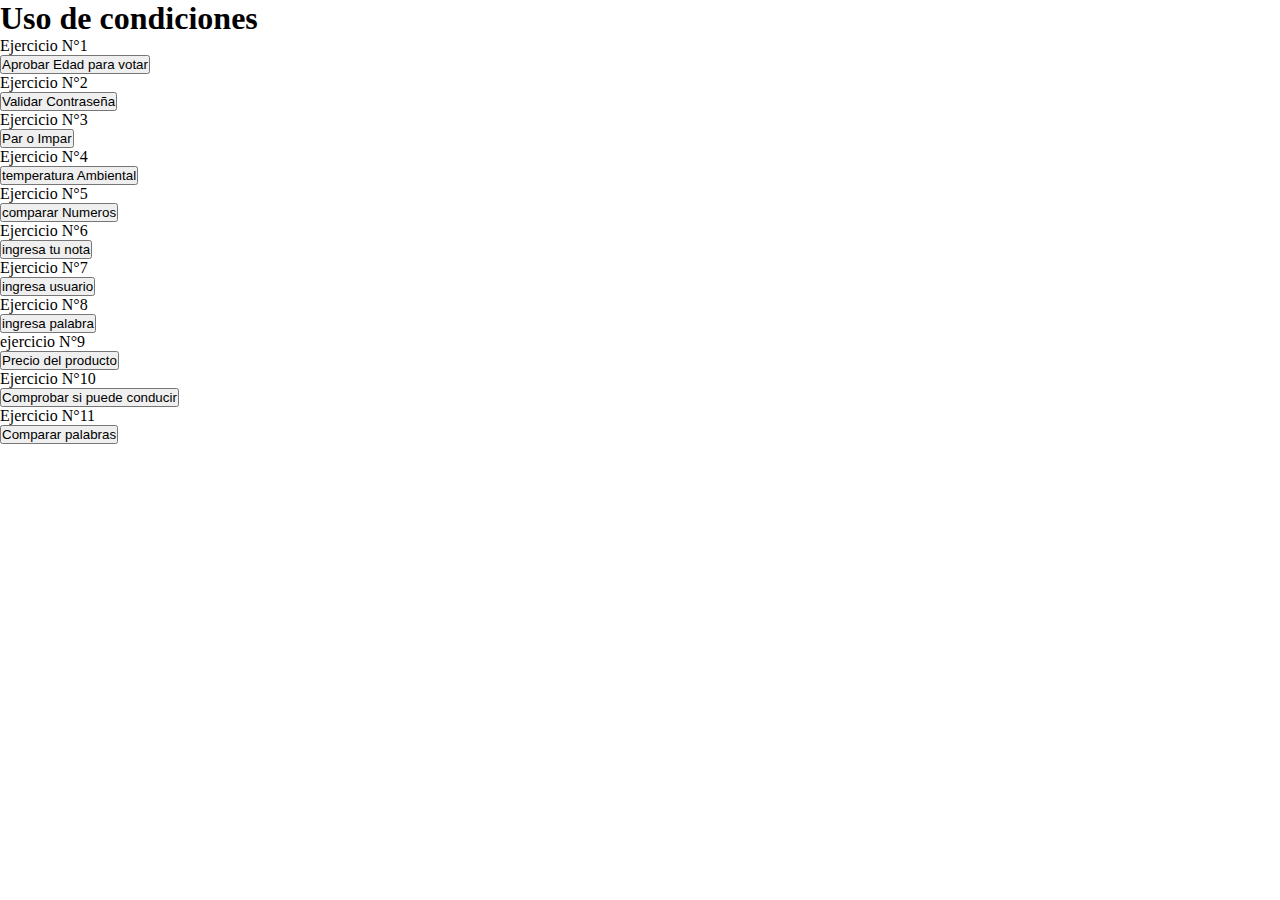
<file: 05_if_else/index.html>
<!DOCTYPE html>
<html lang="es">

<head>
    <meta charset="UTF-8">
    <meta name="viewport" content="width=device-width, initial-scale=1.0">
    <!-- Autor del documento -->
    <meta name="author" content="benjamindelgado@liceovvh.cl">
    <title>If else</title>
    <!-- Estilos css -->
    <link rel="stylesheet" href="style.css">
</head>

<body>

    <main>
        <h1>Uso de condiciones</h1>
        <p>Ejercicio N°1</p>
        <button onclick="edadVotar()">Aprobar Edad para votar</button>
        <p>Ejercicio N°2</p>
        <button onclick="validarPassword()">Validar Contraseña</button>
        <p>Ejercicio N°3</p>
        <button onclick="parImpar()">Par o Impar</button>
        <p>Ejercicio N°4</p>
        <button onclick="temperaturaAmbiental()">temperatura Ambiental</button>
        <p>Ejercicio N°5</p>
        <button onclick="compararNumeros()">comparar Numeros</button>
        <p>Ejercicio N°6</p>
        <button onclick="note()">ingresa tu nota</button>
        <p>Ejercicio N°7</p>
        <button onclick="usuarioAdmin()">ingresa usuario</button>
        <p>Ejercicio N°8</p>
        <button onclick="palabraMayuscula()">ingresa palabra</button>
        <p>ejercicio N°9</p>
        <button onclick="precio()">Precio del producto</button>
        <p>Ejercicio N°10</p>
        <button onclick="licenciaEdad()">Comprobar si puede conducir</button>
        <p>Ejercicio N°11</p>
        <button onclick="encontrarPalabraLarga()">Comparar palabras</button>
    </main>



    <script src="script.JS"></script>
</body>

</html>
</file>
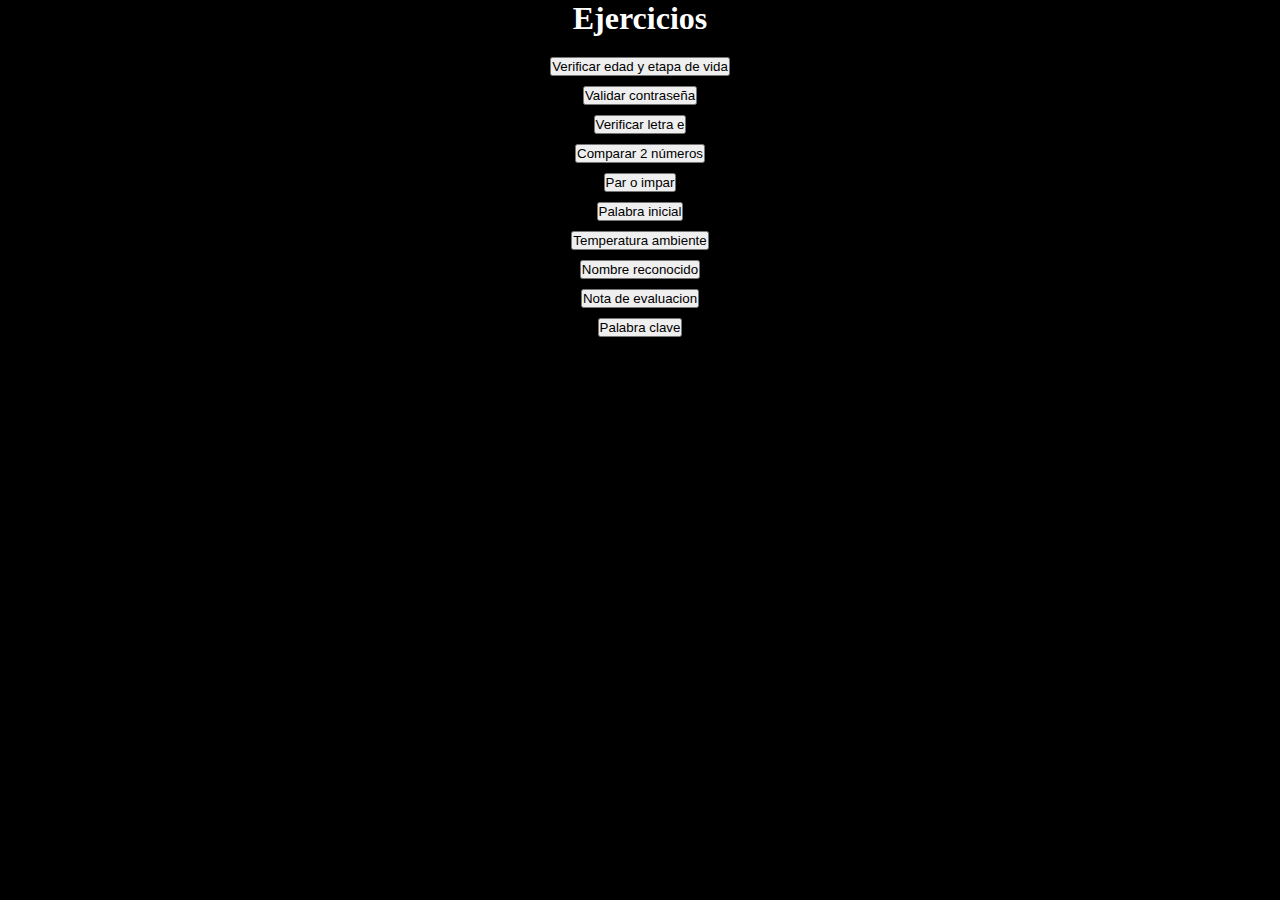
<file: 06_condiciones_repaso/index.html>
<!DOCTYPE html>
<html lang="es">

<head>
    <meta charset="UTF-8">
    <meta name="viewport" content="width=device-width, initial-scale=1.0">
    <title>Condiciones</title>
    <!-- Estilos css -->
    <link rel="stylesheet" href="style.css">
</head>

<body>
    <header>
        <h1>Ejercicios </h1>
    </header>

    <div class="container">
        <div>
            <button onclick="verificarEtapa()">Verificar edad y etapa de vida</button>
        </div>
        <div>
            <button onclick="validarContraseña()">Validar contraseña</button>
        </div>
        <div>
            <button onclick="validarLetraE()">Verificar letra e</button>
        </div>
        <div>
            <button onclick="compararDosNumeros()">Comparar 2 números</button>
        </div>
        <div>
            <button onclick="parImpar()">Par o impar</button>
        </div>
        <div>
            <button onclick="palabraInicial()">Palabra inicial</button>
        </div>
        <div>
            <button onclick="temperatura()">Temperatura ambiente</button>
        </div>
        <div>
            <button onclick="nombreReconocido()">Nombre reconocido</button>
        </div>
        <div>
            <button onclick="nota()">Nota de evaluacion</button>
        </div>
        <div>
            <button onclick="palabraClave()">Palabra clave</button>
        </div>
    </div>

    <!-- Script JS -->
    <script src="script.js"></script>
</body>

</html>
</file>
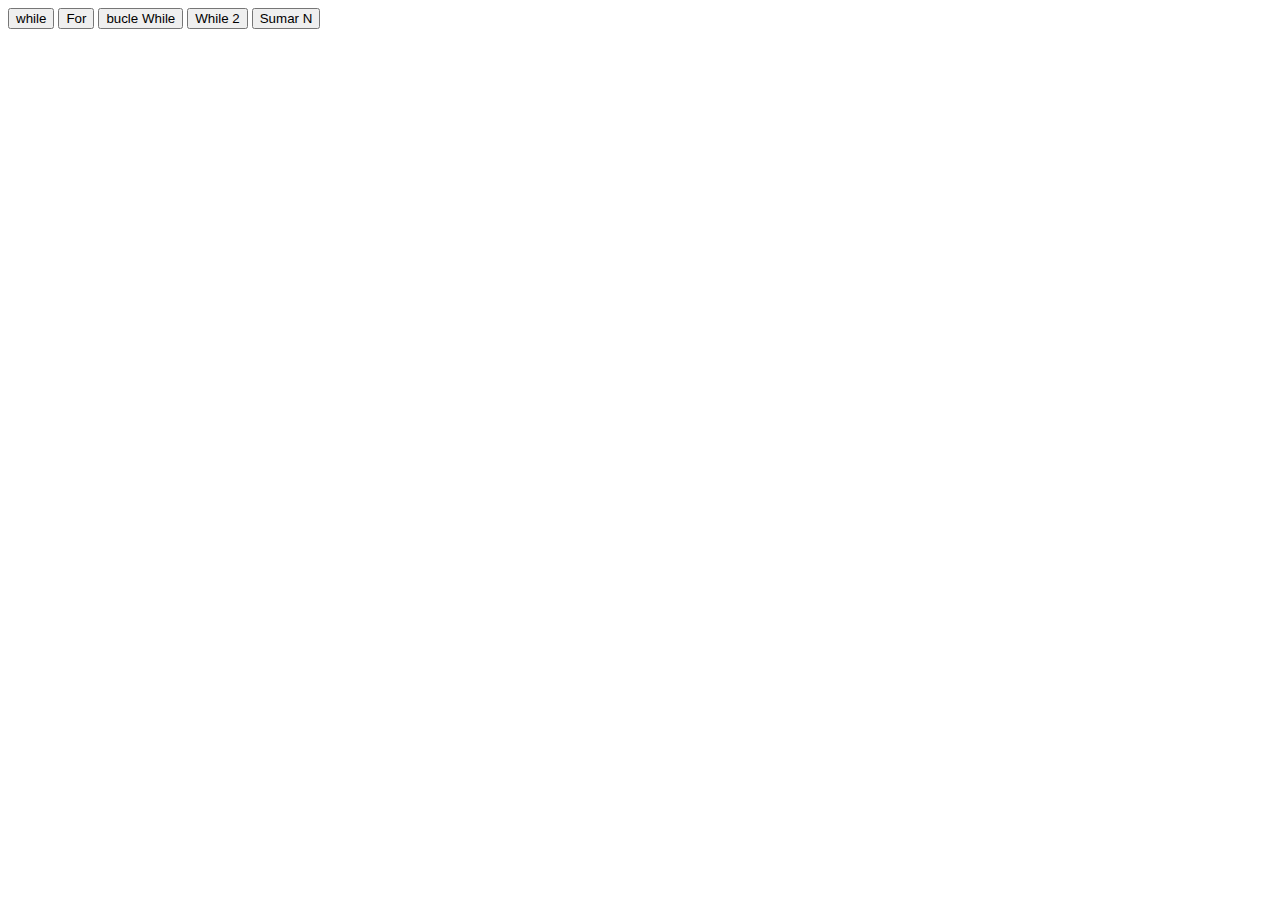
<file: 07_bucles/index.html>
<!DOCTYPE html>
<html lang="es">

<head>
    <meta charset="UTF-8">
    <meta name="viewport" content="width=device-width, initial-scale=1.0">
    <title>Bucles</title>
</head>

<body>


    <!-- Bucle while -->
    <button onclick="ejecutarWhile()">while</button>

    <!-- Bucle for -->
    <button onclick="ejecutarFor()">For</button>

    <button onclick="numero()">bucle While</button>

    <button onclick="numero2()">While 2</button>

    <button onclick="sumarN()">Sumar N</button>


    <script src="script.js"></script>
</body>

</html>
</file>
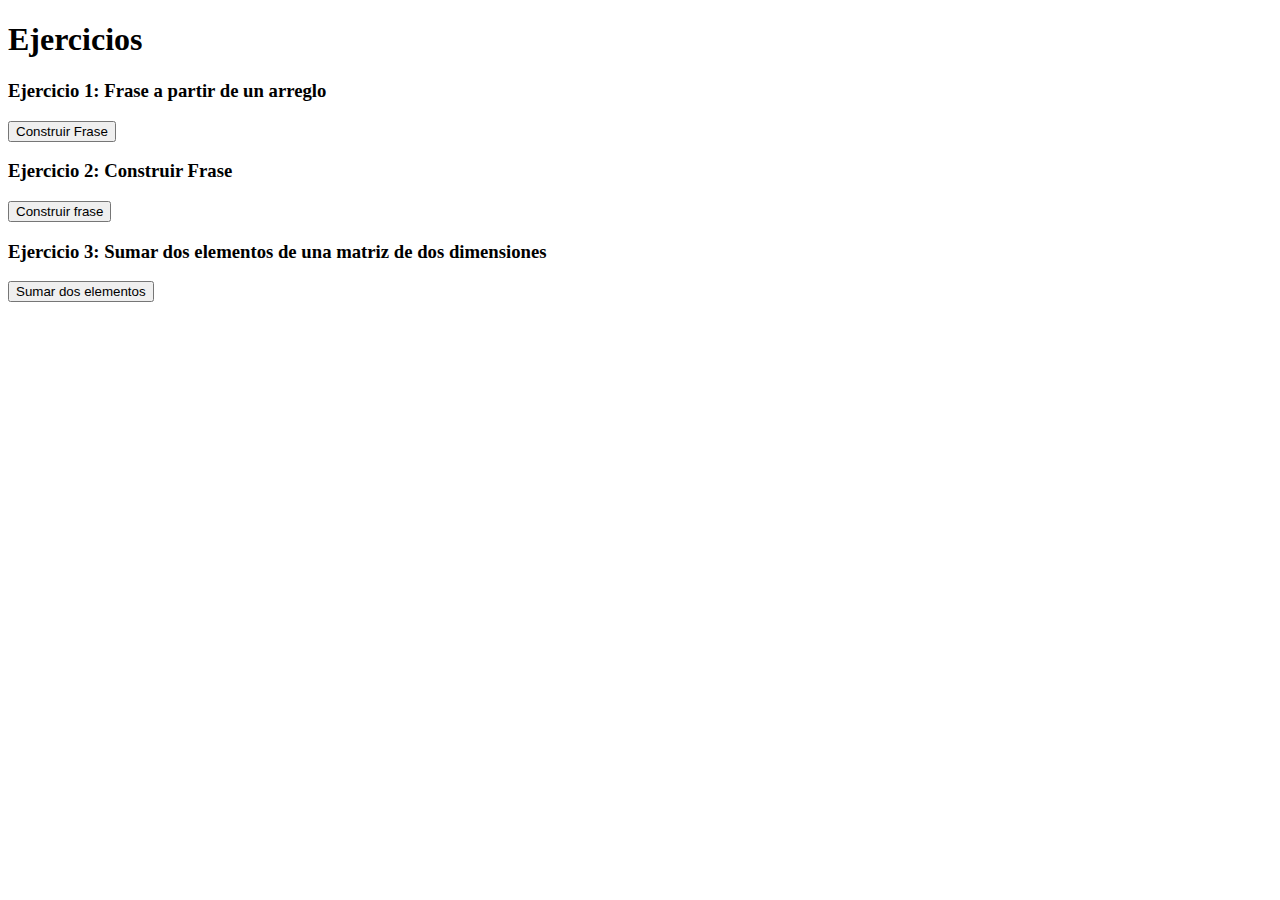
<file: 1.15 Ejercicios-Array/index.html>
<!DOCTYPE html>
<html lang="es">

<head>
    <meta charset="UTF-8">
    <meta name="viewport" content="width=device-width, initial-scale=1.0">
    <title>Ejercicios Arrays</title>
</head>

<body>
    <div class="container">
        <h1>
            Ejercicios
        </h1>
        <div class="row">
            <h3>Ejercicio 1: Frase a partir de un arreglo</h3>
            <button onclick="construirFrase()">Construir Frase</button>
        </div>
        <div class="row">
            <h3>Ejercicio 2: Construir Frase</h3>
            <button onclick="gatos()">Construir frase</button>
        </div>
        <div class="row">
            <h3>Ejercicio 3: Sumar dos elementos de una matriz de dos dimensiones</h3>
            <button onclick="sumarElementos()">Sumar dos elementos</button>
        </div>
    </div>

    <script src="static/js/script.js"></script>
</body>

</html>
</file>
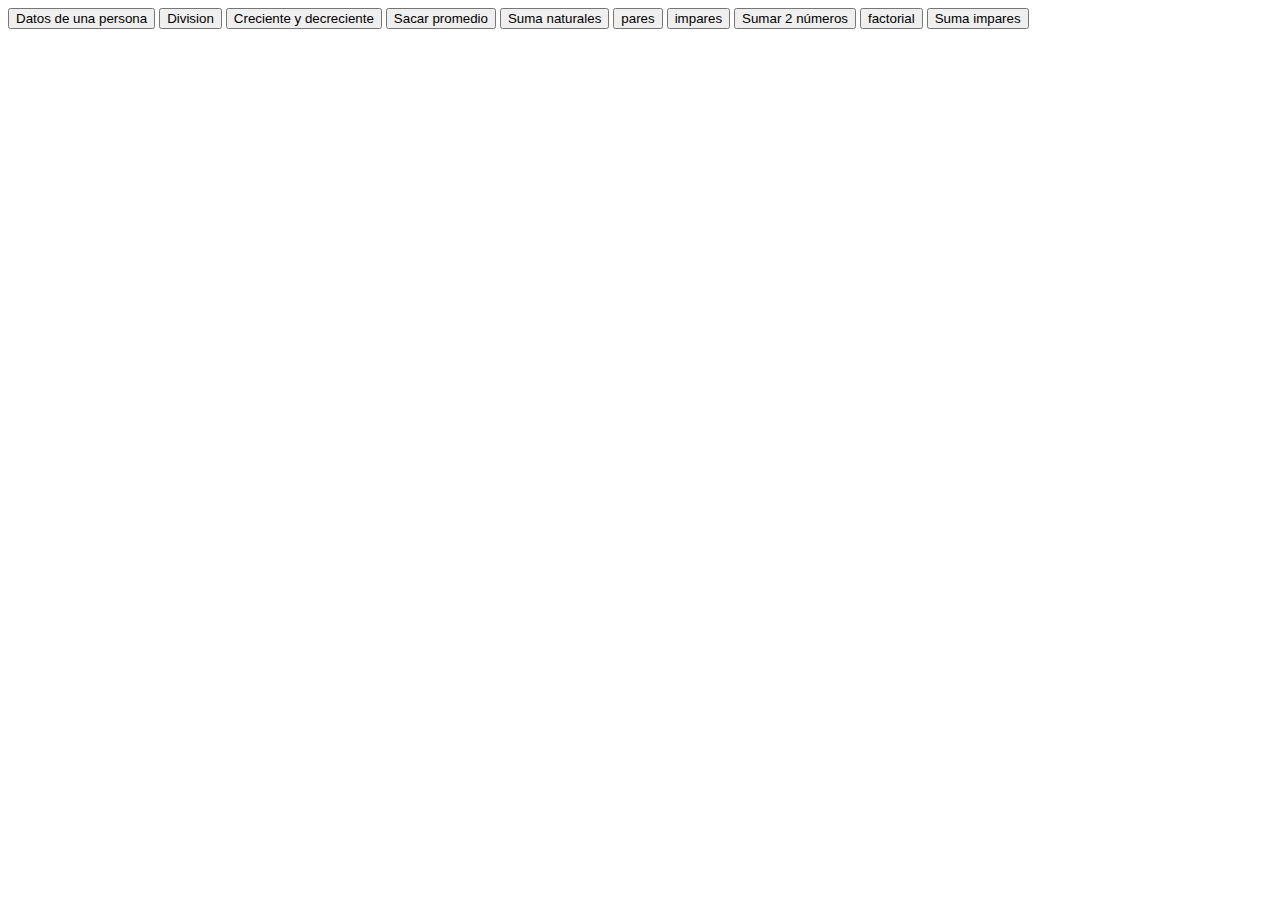
<file: ensayo_prueba/index.html>
<!DOCTYPE html>
<html lang="es">

<head>
    <meta charset="UTF-8">
    <meta name="viewport" content="width=device-width, initial-scale=1.0">
    <title>Document</title>
</head>

<body>
<button onclick="datos()">Datos de una persona</button>

<button onclick="tres()">Division</button>

<button onclick="creciente()">Creciente y decreciente</button>

<button onclick="promedio()">Sacar promedio</button>

<button onclick="naturales()">Suma naturales</button>

<button onclick="pares()">pares</button>

<button onclick="impares()">impares</button>

<button onclick="sumarDos()">Sumar 2 números</button>

<button onclick="factorial()">factorial</button>

<button onclick="imparesSuma()">Suma impares</button>



    <script src="script.js"></script>
</body>

</html>
</file>
<file: 06_condiciones_repaso/style.css>
* {
    margin: 0;
    padding: 0;
    box-sizing: border-box;
}

body {
    background-color: black;
}

h1 {
    color: #fff;
}

header {
    display: flex;
    justify-content: center;
    align-items: center;
}

.container {
    margin-top: 20px;
    display: flex;
    gap: 10px;
    flex-direction: column;
    align-items: center;
}
</file>
<file: 05_if_else/style.css>
/* Reseteo de estilos */

* {
    margin: 0;
    padding: 0;
    box-sizing: border-box;
} 

body {
    background-color: #fff;
}

.container {
    width: 1000px;
}

.row {
    display: flex;
    flex-wrap: wrap;
}
</file>
